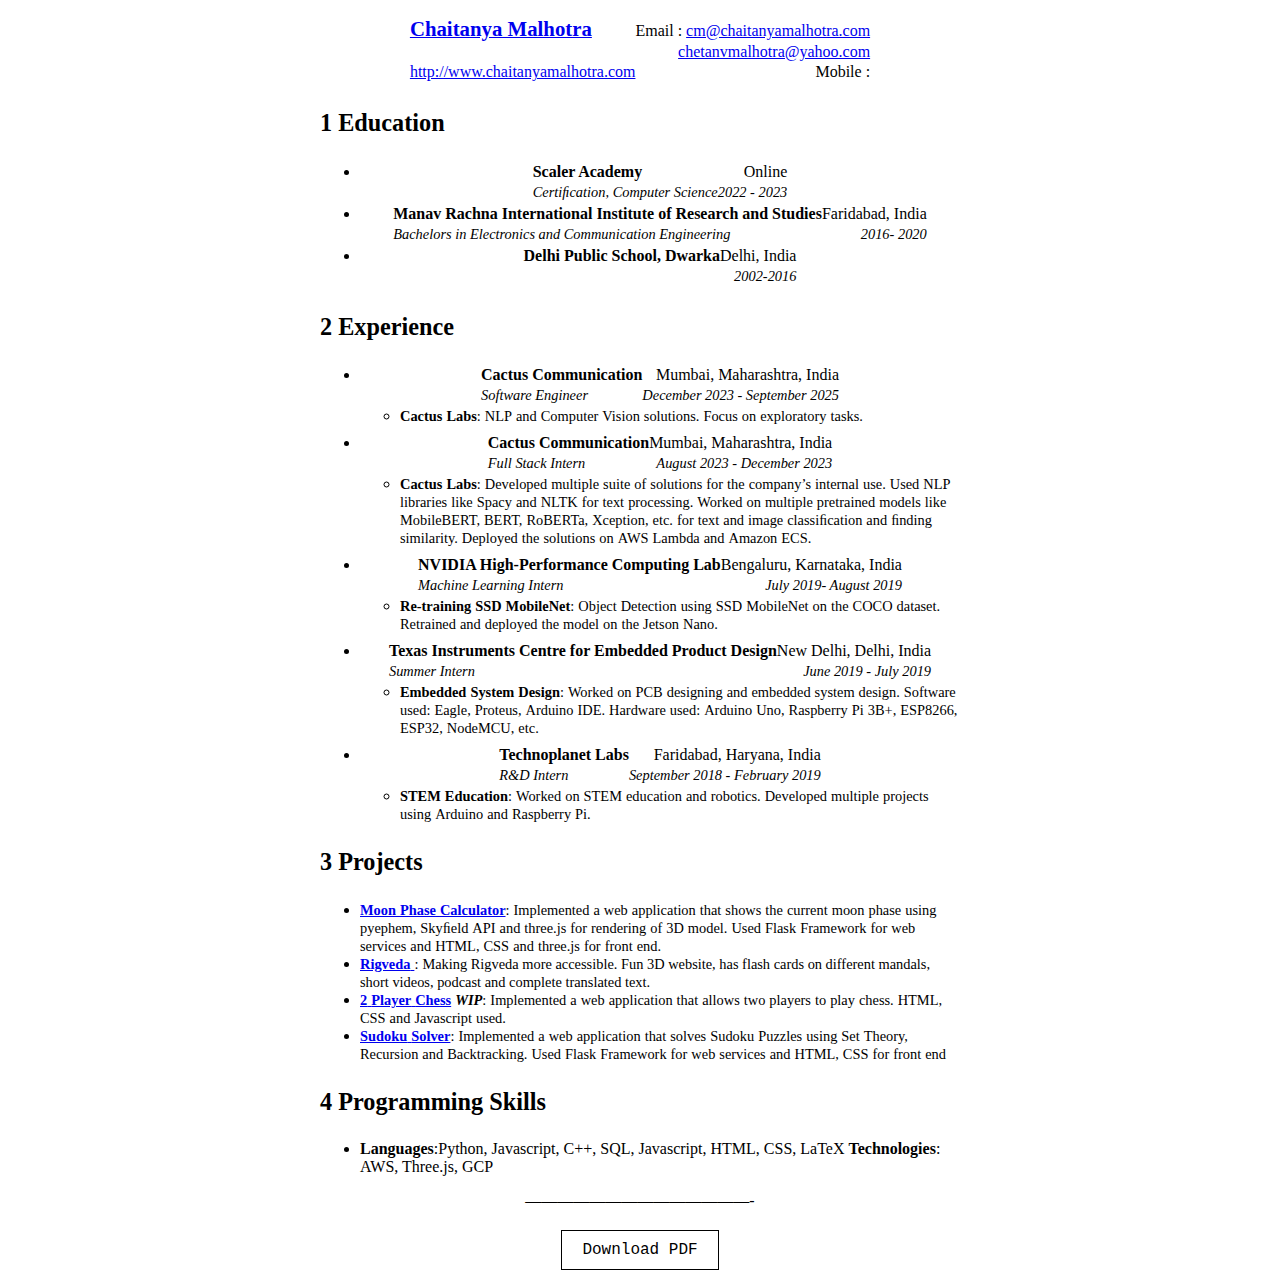
<file: index.html>
<!DOCTYPE html>
<html lang="en" xml:lang="en">
  <head>
    <title>Chaitanya Malhotra</title>
    <meta charset="utf-8" />
    <meta name="generator" content="TeX4ht (https://tug.org/tex4ht/)" />
    <meta name="viewport" content="width=device-width,initial-scale=1" />
    <style>
      /* body {
        display: flex;
        flex-direction: column;
        align-items: center;
        justify-content: center;
        height: 100vh;
        margin: 0;
        padding: 0;
        box-sizing: border-box;
      }

      @media (max-width: 600px) {
        body {
          align-items: flex-start;
          padding-top: 20px;
        }
      } */
      .button-container {
        display: flex;
        justify-content: center;
        margin-top: 20px;
      }

      .download-button {
        font-family: "Courier New", monospace; /* Retro, typewriter-like font */

        background-color: #ffffff; /* White background */
        border: 1px solid #000000; /* Black border */
        color: #000000; /* Black text */
        padding: 10px 20px; /* Some padding */
        text-align: center; /* Centered text */
        text-decoration: none; /* Remove underline */
        font-size: 16px;
        cursor: pointer; /* Mouse pointer on hover */
        transition-duration: 0.4s; /* Transition effects */
      }

      .download-button:hover {
        background-color: #000000; /* Black background on hover */
        color: #ffffff; /* White text on hover */
        border: 1px dashed #ffffff; /* Black border */
        filter: drop-shadow(rgb(166, 255, 0) 1rem 1rem 20px);
      }
      .cmex-10 {
        font-size: 90%;
      }
      .cmr-10 {
        font-size: 90%;
      }
      .cmr-10x-x-109 {
      }
      .cmbx-10x-x-109 {
        font-weight: bold;
      }
      .cmbx-10x-x-109 {
        font-weight: bold;
      }
      .cmbx-10x-x-109 {
        font-weight: bold;
      }
      .cmbsy-10x-x-109 {
        font-weight: bold;
      }
      .cmbsy-10x-x-109 {
        font-weight: bold;
      }
      .cmbsy-10x-x-109 {
        font-weight: bold;
      }
      .cmbsy-8 {
        font-size: 72%;
        font-weight: bold;
      }
      .cmbsy-8 {
        font-weight: bold;
      }
      .cmbsy-8 {
        font-weight: bold;
      }
      .cmbsy-6 {
        font-size: 54%;
        font-weight: bold;
      }
      .cmbsy-6 {
        font-weight: bold;
      }
      .cmbsy-6 {
        font-weight: bold;
      }
      .cmr-8 {
        font-size: 72%;
      }
      .cmr-6 {
        font-size: 54%;
      }
      .cmmi-10x-x-109 {
        font-style: italic;
      }
      .cmmi-8 {
        font-size: 72%;
        font-style: italic;
      }
      .cmmi-6 {
        font-size: 54%;
        font-style: italic;
      }
      .cmsy-10x-x-109 {
      }
      .cmsy-8 {
        font-size: 72%;
      }
      .cmsy-6 {
        font-size: 54%;
      }
      .cmtt-10x-x-109 {
        font-family: monospace, monospace;
      }
      .cmbx-12x-x-120 {
        font-size: 130%;
        font-weight: bold;
      }
      .cmbx-12x-x-120 {
        font-weight: bold;
      }
      .cmbx-12x-x-120 {
        font-weight: bold;
      }
      .cmti-10 {
        font-size: 90%;
        font-style: italic;
      }
      .cmbx-10 {
        font-size: 90%;
        font-weight: bold;
      }
      .cmbx-10 {
        font-weight: bold;
      }
      .cmbx-10 {
        font-weight: bold;
      }
      .cmbxti-10 {
        font-size: 90%;
        font-weight: bold;
        font-style: italic;
      }
      p {
        margin-top: 0;
        margin-bottom: 0;
      }
      p.indent {
        text-indent: 0;
      }
      p + p {
        margin-top: 1em;
      }
      p + div,
      p + pre {
        margin-top: 1em;
      }
      div + p,
      pre + p {
        margin-top: 1em;
      }
      a {
        overflow-wrap: break-word;
        word-wrap: break-word;
        word-break: break-word;
        hyphens: auto;
      }
      @media print {
        div.crosslinks {
          visibility: hidden;
        }
      }
      table.tabular {
        border-collapse: collapse;
        border-spacing: 0;
      }
      a img {
        border-top: 0;
        border-left: 0;
        border-right: 0;
      }
      center {
        margin-top: 1em;
        margin-bottom: 1em;
      }
      td center {
        margin-top: 0em;
        margin-bottom: 0em;
      }
      .Canvas {
        position: relative;
      }
      math {
        text-indent: 0em;
      }
      body {
        margin: 1em auto;
        max-width: 80ch;
        padding: 0 0.62em;
      }
      h1,
      h2,
      h3,
      h4,
      h5 {
        line-height: 1.2;
      }
      @media print {
        body {
          max-width: none;
        }
      }
      .partHead,
      .likepartHead {
        font-size: 2em;
      }
      .chapterHead,
      .likechapterHead {
        font-size: 1.7411em;
      }
      .sectionHead,
      .likesectionHead {
        font-size: 1.5157em;
      }
      .subsectionHead,
      .likesubsectionHead {
        font-size: 1.3195em;
      }
      .subsubsectionHead,
      .likesubsubsectionHead {
        font-size: 1.1487em;
      }
      @media (prefers-color-scheme: dark) {
        img[src^="chaitanya_malhotra_resume"] {
          filter: invert(1);
        }
      }
      li p.indent {
        text-indent: 0em;
      }
      li p:first-child {
        margin-top: 0em;
      }
      li p:last-child,
      li div:last-child {
        margin-bottom: 0.5em;
      }
      li p:first-child {
        margin-bottom: 0;
      }
      li p ~ ul:last-child,
      li p ~ ol:last-child {
        margin-bottom: 0.5em;
      }
      .enumerate1 {
        list-style-type: decimal;
      }
      .enumerate2 {
        list-style-type: lower-alpha;
      }
      .enumerate3 {
        list-style-type: lower-roman;
      }
      .enumerate4 {
        list-style-type: upper-alpha;
      }
      div.newtheorem {
        margin-bottom: 2em;
        margin-top: 2em;
      }
      div.newtheorem .head {
        font-weight: bold;
      }
      .obeylines-h,
      .obeylines-v {
        white-space: nowrap;
      }
      div.obeylines-v p {
        margin-top: 0;
        margin-bottom: 0;
      }
      .overline {
        text-decoration: overline;
      }
      .overline img {
        border-top: 1px solid black;
      }
      td.displaylines {
        text-align: center;
        white-space: nowrap;
      }
      .centerline {
        text-align: center;
      }
      .rightline {
        text-align: right;
      }
      pre.verbatim {
        font-family: monospace, monospace;
        text-align: left;
        clear: both;
      }
      .fbox {
        padding-left: 3pt;
        padding-right: 3pt;
        text-indent: 0pt;
        border: solid black 0.4pt;
      }
      div.fbox {
        display: table;
      }
      div.center div.fbox {
        text-align: center;
        clear: both;
        padding-left: 3pt;
        padding-right: 3pt;
        text-indent: 0pt;
        border: solid black 0.4pt;
      }
      div.minipage {
        width: 100%;
      }
      div.center,
      div.center div.center {
        text-align: center;
        margin-left: 1em;
        margin-right: 1em;
      }
      div.center div {
        text-align: left;
      }
      div.flushright,
      div.flushright div.flushright {
        text-align: right;
      }
      div.flushright div {
        text-align: left;
      }
      div.flushleft {
        text-align: left;
      }
      .underline {
        text-decoration: underline;
      }
      .underline img {
        border-bottom: 1px solid black;
        margin-bottom: 1pt;
      }
      .framebox-c,
      .framebox-l,
      .framebox-r {
        padding-left: 3pt;
        padding-right: 3pt;
        text-indent: 0pt;
        border: solid black 0.4pt;
      }
      .framebox-c {
        text-align: center;
      }
      .framebox-l {
        text-align: left;
      }
      .framebox-r {
        text-align: right;
      }
      span.thank-mark {
        vertical-align: super;
      }
      span.footnote-mark sup.textsuperscript,
      span.footnote-mark a sup.textsuperscript {
        font-size: 80%;
      }
      div.tabular,
      div.center div.tabular {
        text-align: center;
        margin-top: 0.5em;
        margin-bottom: 0.5em;
      }
      table.tabular td p {
        margin-top: 0em;
      }
      table.tabular {
        margin-left: auto;
        margin-right: auto;
      }
      td p:first-child {
        margin-top: 0em;
      }
      td p:last-child {
        margin-bottom: 0em;
      }
      div.td00 {
        margin-left: 0pt;
        margin-right: 0pt;
      }
      div.td01 {
        margin-left: 0pt;
        margin-right: 5pt;
      }
      div.td10 {
        margin-left: 5pt;
        margin-right: 0pt;
      }
      div.td11 {
        margin-left: 5pt;
        margin-right: 5pt;
      }
      table[rules] {
        border-left: solid black 0.4pt;
        border-right: solid black 0.4pt;
      }
      td.td00 {
        padding-left: 0pt;
        padding-right: 0pt;
      }
      td.td01 {
        padding-left: 0pt;
        padding-right: 5pt;
      }
      td.td10 {
        padding-left: 5pt;
        padding-right: 0pt;
      }
      td.td11 {
        padding-left: 5pt;
        padding-right: 5pt;
      }
      table[rules] {
        border-left: solid black 0.4pt;
        border-right: solid black 0.4pt;
      }
      .hline hr,
      .cline hr {
        height: 0px;
        margin: 0px;
      }
      .hline td,
      .cline td {
        padding: 0;
      }
      .hline hr,
      .cline hr {
        border: none;
        border-top: 1px solid black;
      }
      .hline {
        border-top: 1px solid black;
      }
      .hline + .vspace:last-child {
        display: none;
      }
      .hline:first-child {
        border-bottom: 1px solid black;
        border-top: none;
      }
      .tabbing-right {
        text-align: right;
      }
      div.float,
      div.figure {
        margin-left: auto;
        margin-right: auto;
      }
      div.float img {
        text-align: center;
      }
      div.figure img {
        text-align: center;
      }
      .marginpar,
      .reversemarginpar {
        width: 20%;
        float: right;
        text-align: left;
        margin-left: auto;
        margin-top: 0.5em;
        font-size: 85%;
        text-decoration: underline;
      }
      .marginpar p,
      .reversemarginpar p {
        margin-top: 0.4em;
        margin-bottom: 0.4em;
      }
      .reversemarginpar {
        float: left;
      }
      .equation td {
        text-align: center;
        vertical-align: middle;
      }
      td.eq-no {
        width: 5%;
      }
      table.equation {
        width: 100%;
      }
      div.math-display,
      div.par-math-display {
        text-align: center;
      }
      .array-hline,
      .array-cline {
        border-top: 1px solid black;
        height: 0px;
      }
      .array-hline + .array-vspace:last-child {
        display: none;
      }
      .hline-mtd,
      .array-hline td {
        display: none;
      }
      .array-hline + .array-row:last-child {
        display: none;
      }
      .array-hline:first-child {
        border-bottom: 1px solid black;
        border-top: none;
      }
      math .texttt {
        font-family: monospace;
      }
      math .textit {
        font-style: italic;
      }
      math .textsl {
        font-style: oblique;
      }
      math .textsf {
        font-family: sans-serif;
      }
      math .textbf {
        font-weight: bold;
      }
      mo.MathClass-op + mi {
        margin-left: 0.3em;
      }
      mi + mo.MathClass-op {
        margin-left: 0.3em;
      }
      math mstyle[mathvariant="bold"] {
        font-weight: bold;
        font-style: normal;
      }
      math mstyle[mathvariant="normal"] {
        font-weight: normal;
        font-style: normal;
      }
      .partToc a,
      .partToc,
      .likepartToc a,
      .likepartToc {
        line-height: 200%;
        font-weight: bold;
        font-size: 110%;
      }
      .index-item,
      .index-subitem,
      .index-subsubitem {
        display: block;
      }
      div.caption {
        text-indent: -2em;
        margin-left: 3em;
        margin-right: 1em;
        text-align: left;
      }
      div.caption span.id {
        font-weight: bold;
        white-space: nowrap;
      }
      h1.partHead {
        text-align: center;
      }
      p.bibitem {
        text-indent: -2em;
        margin-left: 2em;
        margin-top: 0.6em;
        margin-bottom: 0.6em;
      }
      p.bibitem-p {
        text-indent: 0em;
        margin-left: 2em;
        margin-top: 0.6em;
        margin-bottom: 0.6em;
      }
      .subsubsectionHead,
      .likesubsubsectionHead {
        font-size: 1em;
      }
      .paragraphHead,
      .likeparagraphHead {
        margin-top: 2em;
        font-weight: bold;
      }
      .subparagraphHead,
      .likesubparagraphHead {
        font-weight: bold;
      }
      .verse {
        white-space: nowrap;
        margin-left: 2em;
      }
      div.maketitle {
        text-align: center;
      }
      h2.titleHead {
        text-align: center;
      }
      div.maketitle {
        margin-bottom: 2em;
      }
      div.author,
      div.date {
        text-align: center;
      }
      div.thanks {
        text-align: left;
        margin-left: 10%;
        font-size: 85%;
        font-style: italic;
      }
      div.author {
        white-space: nowrap;
      }
      div.abstract p {
        margin-left: 5%;
        margin-right: 5%;
      }
      div.abstract {
        width: 100%;
      }
      .abstracttitle {
        text-align: center;
        margin-bottom: 1em;
      }
      .subsectionToc,
      .likesubsectionToc {
        margin-left: 1em;
      }
      .subsubsectionToc,
      .likesubsubsectionToc {
        margin-left: 2em;
      }
      .paragraphToc,
      .likeparagraphToc {
        margin-left: 3em;
      }
      .subparagraphToc,
      .likesubparagraphToc {
        margin-left: 4em;
      }
      figure.float,
      div.figure {
        margin-left: auto;
        margin-right: auto;
      }
      figure.figure {
        text-align: center;
      }
      figcaption.caption {
        text-indent: -2em;
        margin-left: 3em;
        margin-right: 1em;
        text-align: center;
      }
      figcaption.caption span.id {
        font-weight: bold;
        white-space: nowrap;
      }
      p + figcaption,
      img + figcaption {
        margin-top: 1em;
      }
      .abstract {
        margin: 1em;
      }
      div.verbatiminput {
        font-family: monospace, monospace;
        white-space: nowrap;
      }
      dl.enumerate-enumitem {
        display: grid;
        grid-template-columns: 3ch 1fr;
        align-items: top;
        row-gap: 1ch;
      }
      div.tabular,
      div.center div.tabular {
        text-align: center;
        margin-top: 0.5em;
        margin-bottom: 0.5em;
      }
      table.tabular td p {
        margin-top: 0em;
      }
      table.tabular {
        margin-left: auto;
        margin-right: auto;
      }
      td p:first-child {
        margin-top: 0em;
      }
      td p:last-child {
        margin-bottom: 0em;
      }
      div.td00 {
        margin-left: 0pt;
        margin-right: 0pt;
      }
      div.td01 {
        margin-left: 0pt;
        margin-right: 5pt;
      }
      div.td10 {
        margin-left: 5pt;
        margin-right: 0pt;
      }
      div.td11 {
        margin-left: 5pt;
        margin-right: 5pt;
      }
      table[rules] {
        border-left: solid black 0.4pt;
        border-right: solid black 0.4pt;
      }
      td.td00 {
        padding-left: 0pt;
        padding-right: 0pt;
      }
      td.td01 {
        padding-left: 0pt;
        padding-right: 5pt;
      }
      td.td10 {
        padding-left: 5pt;
        padding-right: 0pt;
      }
      td.td11 {
        padding-left: 5pt;
        padding-right: 5pt;
      }
      table[rules] {
        border-left: solid black 0.4pt;
        border-right: solid black 0.4pt;
      }
      .hline hr,
      .cline hr {
        height: 0px;
        margin: 0px;
      }
      .hline td,
      .cline td {
        padding: 0;
      }
      .hline hr,
      .cline hr {
        border: none;
        border-top: 1px solid black;
      }
      .hline {
        border-top: 1px solid black;
      }
      .hline + .vspace:last-child {
        display: none;
      }
      .hline:first-child {
        border-bottom: 1px solid black;
        border-top: none;
      }
    </style>
    <meta name="src" content="chaitanya_malhotra_resume.tex" />
  </head>
  <body>
    <!--l. 95-->
    <p class="noindent"></p>
    <table id="TBL-1" class="tabular">
      <colgroup id="TBL-1-1g">
        <col id="TBL-1-1" />
        <col id="TBL-1-2" />
      </colgroup>
      <tr style="vertical-align: baseline" id="TBL-1-1-">
        <td
          style="text-align: left; white-space: nowrap"
          id="TBL-1-1-1"
          class="td10"
        >
          <a href="http://chaitanyamalhotra.com/"
            ><span class="cmbx-12x-x-120">Chaitanya Malhotra</span></a
          >
        </td>
        <td
          style="text-align: right; white-space: nowrap"
          id="TBL-1-1-2"
          class="td01"
        >
          Email :
          <a href="mailto:cm@chaitanyamalhotra.com">cm@chaitanyamalhotra.com</a>
        </td>
      </tr>
      <tr style="vertical-align: baseline" id="TBL-1-2-">
        <td
          style="text-align: left; white-space: nowrap"
          id="TBL-1-2-1"
          class="td10"
        ></td>
        <td
          style="text-align: right; white-space: nowrap"
          id="TBL-1-2-2"
          class="td01"
        >
          <a href="mailto:chetanvmalhotra@yahoo.com"
            >chetanvmalhotra@yahoo.com</a
          >
        </td>
      </tr>
      <tr style="vertical-align: baseline" id="TBL-1-3-">
        <td
          style="text-align: left; white-space: nowrap"
          id="TBL-1-3-1"
          class="td10"
        >
          <a href="http://chaitanyamalhotra.com/"
            >http://www.chaitanyamalhotra.com</a
          >
        </td>
        <td
          style="text-align: right; white-space: nowrap"
          id="TBL-1-3-2"
          class="td01"
        >
          Mobile : <a></a>
        </td>
      </tr>
      <tr style="vertical-align: baseline" id="TBL-1-4-">
        <td
          style="text-align: left; white-space: nowrap"
          id="TBL-1-4-1"
          class="td10"
        ></td>
      </tr>
    </table>
    <h3 class="sectionHead">
      <span class="titlemark">1 </span> <a id="x1-10001"></a>Education
    </h3>
    <ul class="itemize1">
      <li class="itemize">
        <!--l. 105-->
        <p class="noindent"></p>
        <table id="TBL-2" class="tabular">
          <colgroup id="TBL-2-1g">
            <col id="TBL-2-1" />
            <col id="TBL-2-2" />
          </colgroup>
          <tr style="vertical-align: baseline" id="TBL-2-1-">
            <td
              style="text-align: left; white-space: nowrap"
              id="TBL-2-1-1"
              class="td10"
            >
              <span class="cmbx-10x-x-109">Scaler Academy </span>
            </td>
            <td
              style="text-align: right; white-space: nowrap"
              id="TBL-2-1-2"
              class="td01"
            >
              Online
            </td>
          </tr>
          <tr style="vertical-align: baseline" id="TBL-2-2-">
            <td
              style="text-align: left; white-space: nowrap"
              id="TBL-2-2-1"
              class="td10"
            >
              <span class="cmti-10">Certiﬁcation, Computer Science</span>
            </td>
            <td
              style="text-align: right; white-space: nowrap"
              id="TBL-2-2-2"
              class="td01"
            >
              <span class="cmti-10">2022 - 2023</span>
            </td>
          </tr>
          <tr style="vertical-align: baseline" id="TBL-2-3-">
            <td
              style="text-align: left; white-space: nowrap"
              id="TBL-2-3-1"
              class="td10"
            ></td>
          </tr>
        </table>
      </li>
      <li class="itemize">
        <!--l. 108-->
        <p class="noindent"></p>
        <table id="TBL-3" class="tabular">
          <colgroup id="TBL-3-1g">
            <col id="TBL-3-1" />
            <col id="TBL-3-2" />
          </colgroup>
          <tr style="vertical-align: baseline" id="TBL-3-1-">
            <td
              style="text-align: left; white-space: nowrap"
              id="TBL-3-1-1"
              class="td10"
            >
              <span class="cmbx-10x-x-109"
                >Manav Rachna International Institute of Research and
                Studies</span
              >
            </td>
            <td
              style="text-align: right; white-space: nowrap"
              id="TBL-3-1-2"
              class="td01"
            >
              Faridabad, India
            </td>
          </tr>
          <tr style="vertical-align: baseline" id="TBL-3-2-">
            <td
              style="text-align: left; white-space: nowrap"
              id="TBL-3-2-1"
              class="td10"
            >
              <span class="cmti-10"
                >Bachelors in Electronics and Communication Engineering
              </span>
            </td>
            <td
              style="text-align: right; white-space: nowrap"
              id="TBL-3-2-2"
              class="td01"
            >
              <span class="cmti-10">2016- 2020</span>
            </td>
          </tr>
          <tr style="vertical-align: baseline" id="TBL-3-3-">
            <td
              style="text-align: left; white-space: nowrap"
              id="TBL-3-3-1"
              class="td10"
            ></td>
          </tr>
        </table>
      </li>
      <li class="itemize">
        <!--l. 110-->
        <p class="noindent"></p>
        <table id="TBL-4" class="tabular">
          <colgroup id="TBL-4-1g">
            <col id="TBL-4-1" />
            <col id="TBL-4-2" />
          </colgroup>
          <tr style="vertical-align: baseline" id="TBL-4-1-">
            <td
              style="text-align: left; white-space: nowrap"
              id="TBL-4-1-1"
              class="td10"
            >
              <span class="cmbx-10x-x-109">Delhi Public School, Dwarka</span>
            </td>
            <td
              style="text-align: right; white-space: nowrap"
              id="TBL-4-1-2"
              class="td01"
            >
              Delhi, India
            </td>
          </tr>
          <tr style="vertical-align: baseline" id="TBL-4-2-">
            <td
              style="text-align: left; white-space: nowrap"
              id="TBL-4-2-1"
              class="td10"
            ></td>
            <td
              style="text-align: right; white-space: nowrap"
              id="TBL-4-2-2"
              class="td01"
            >
              <span class="cmti-10">2002-2016</span>
            </td>
          </tr>
          <tr style="vertical-align: baseline" id="TBL-4-3-">
            <td
              style="text-align: left; white-space: nowrap"
              id="TBL-4-3-1"
              class="td10"
            ></td>
          </tr>
        </table>
      </li>
    </ul>
    <!--l. 114-->
    <p class="noindent"></p>
    <h3 class="sectionHead">
      <span class="titlemark">2 </span> <a id="x1-20002"></a>Experience
    </h3>
    <ul class="itemize1">
      <li class="itemize">
        <!--l. 118-->
        <p class="noindent"></p>
        <table id="TBL-5" class="tabular">
          <colgroup id="TBL-5-1g">
            <col id="TBL-5-1" />
            <col id="TBL-5-2" />
          </colgroup>
          <tr style="vertical-align: baseline" id="TBL-5-1-">
            <td
              style="text-align: left; white-space: nowrap"
              id="TBL-5-1-1"
              class="td10"
            >
              <span class="cmbx-10x-x-109">Cactus Communication</span>
            </td>
            <td
              style="text-align: right; white-space: nowrap"
              id="TBL-5-1-2"
              class="td01"
            >
              Mumbai, Maharashtra, India
            </td>
          </tr>
          <tr style="vertical-align: baseline" id="TBL-5-2-">
            <td
              style="text-align: left; white-space: nowrap"
              id="TBL-5-2-1"
              class="td10"
            >
              <span class="cmti-10">Software Engineer </span>
            </td>
            <td
              style="text-align: right; white-space: nowrap"
              id="TBL-5-2-2"
              class="td01"
            >
                <span class="cmti-10">December 2023 - September 2025</span>
            </td>
          </tr>
          <tr style="vertical-align: baseline" id="TBL-5-3-">
            <td
              style="text-align: left; white-space: nowrap"
              id="TBL-5-3-1"
              class="td10"
            ></td>
          </tr>
        </table>
        <ul class="itemize2">
          <li class="itemize">
            <!--l. 121-->
            <p class="noindent">
              <span class="cmbx-10">Cactus</span>
              <span class="cmbx-10">Labs</span><span class="cmr-10">:</span>
              <span class="cmr-10">NLP</span>
              <span class="cmr-10">and</span>
              <span class="cmr-10">Computer</span>
              <span class="cmr-10">Vision</span>
              <span class="cmr-10">solutions.</span>
              <span class="cmr-10">Focus</span>
              <span class="cmr-10">on</span>
              <span class="cmr-10">exploratory</span>
              <span class="cmr-10">tasks.</span>
            </p>
          </li>
        </ul>
      </li>
      <li class="itemize">
        <!--l. 125-->
        <p class="noindent"></p>
        <table id="TBL-6" class="tabular">
          <colgroup id="TBL-6-1g">
            <col id="TBL-6-1" />
            <col id="TBL-6-2" />
          </colgroup>
          <tr style="vertical-align: baseline" id="TBL-6-1-">
            <td
              style="text-align: left; white-space: nowrap"
              id="TBL-6-1-1"
              class="td10"
            >
              <span class="cmbx-10x-x-109">Cactus Communication</span>
            </td>
            <td
              style="text-align: right; white-space: nowrap"
              id="TBL-6-1-2"
              class="td01"
            >
              Mumbai, Maharashtra, India
            </td>
          </tr>
          <tr style="vertical-align: baseline" id="TBL-6-2-">
            <td
              style="text-align: left; white-space: nowrap"
              id="TBL-6-2-1"
              class="td10"
            >
              <span class="cmti-10">Full Stack Intern </span>
            </td>
            <td
              style="text-align: right; white-space: nowrap"
              id="TBL-6-2-2"
              class="td01"
            >
              <span class="cmti-10">August 2023 - December 2023</span>
            </td>
          </tr>
          <tr style="vertical-align: baseline" id="TBL-6-3-">
            <td
              style="text-align: left; white-space: nowrap"
              id="TBL-6-3-1"
              class="td10"
            ></td>
          </tr>
        </table>
        <ul class="itemize2">
          <li class="itemize">
            <!--l. 128-->
            <p class="noindent">
              <span class="cmbx-10">Cactus</span>
              <span class="cmbx-10">Labs</span><span class="cmr-10">:</span>
              <span class="cmr-10">Developed</span>
              <span class="cmr-10">multiple</span>
              <span class="cmr-10">suite</span>
              <span class="cmr-10">of</span>
              <span class="cmr-10">solutions</span>
              <span class="cmr-10">for</span>
              <span class="cmr-10">the</span>
              <span class="cmr-10">company’s</span>
              <span class="cmr-10">internal</span>
              <span class="cmr-10">use.</span>
              <span class="cmr-10">Used</span>
              <span class="cmr-10">NLP</span>
              <span class="cmr-10">libraries</span>
              <span class="cmr-10">like</span>
              <span class="cmr-10">Spacy</span>
              <span class="cmr-10">and</span>
              <span class="cmr-10">NLTK</span>
              <span class="cmr-10">for</span>
              <span class="cmr-10">text</span>
              <span class="cmr-10">processing.</span>
              <span class="cmr-10">Worked</span>
              <span class="cmr-10">on</span>
              <span class="cmr-10">multiple</span>
              <span class="cmr-10">pretrained</span>
              <span class="cmr-10">models</span>
              <span class="cmr-10">like</span>
              <span class="cmr-10">MobileBERT,</span>
              <span class="cmr-10">BERT,</span>
              <span class="cmr-10">RoBERTa,</span>
              <span class="cmr-10">Xception,</span>
              <span class="cmr-10">etc.</span>
              <span class="cmr-10">for</span>
              <span class="cmr-10">text</span>
              <span class="cmr-10">and</span>
              <span class="cmr-10">image</span>
              <span class="cmr-10">classiﬁcation</span>
              <span class="cmr-10">and</span>
              <span class="cmr-10">ﬁnding</span>
              <span class="cmr-10">similarity.</span>
              <span class="cmr-10">Deployed</span>
              <span class="cmr-10">the</span>
              <span class="cmr-10">solutions</span>
              <span class="cmr-10">on</span>
              <span class="cmr-10">AWS</span>
              <span class="cmr-10">Lambda</span>
              <span class="cmr-10">and</span>
              <span class="cmr-10">Amazon</span>
              <span class="cmr-10">ECS.</span>
            </p>
          </li>
        </ul>
      </li>
      <li class="itemize">
        <!--l. 127-->
        <p class="noindent"></p>
        <table id="TBL-6" class="tabular">
          <colgroup id="TBL-6-1g">
            <col id="TBL-6-1" />
            <col id="TBL-6-2" />
          </colgroup>
          <tr style="vertical-align: baseline" id="TBL-6-1-">
            <td
              style="text-align: left; white-space: nowrap"
              id="TBL-6-1-1"
              class="td10"
            >
              <span class="cmbx-10x-x-109"
                >NVIDIA High-Performance Computing Lab</span
              >
            </td>
            <td
              style="text-align: right; white-space: nowrap"
              id="TBL-6-1-2"
              class="td01"
            >
              Bengaluru, Karnataka, India
            </td>
          </tr>
          <tr style="vertical-align: baseline" id="TBL-6-2-">
            <td
              style="text-align: left; white-space: nowrap"
              id="TBL-6-2-1"
              class="td10"
            >
              <span class="cmti-10">Machine Learning Intern </span>
            </td>
            <td
              style="text-align: right; white-space: nowrap"
              id="TBL-6-2-2"
              class="td01"
            >
              <span class="cmti-10">July 2019- August 2019</span>
            </td>
          </tr>
          <tr style="vertical-align: baseline" id="TBL-6-3-">
            <td
              style="text-align: left; white-space: nowrap"
              id="TBL-6-3-1"
              class="td10"
            ></td>
          </tr>
        </table>
        <ul class="itemize2">
          <li class="itemize">
            <!--l. 130-->
            <p class="noindent">
              <span class="cmbx-10">Re-training</span>
              <span class="cmbx-10">SSD</span>
              <span class="cmbx-10">MobileNet</span
              ><span class="cmr-10">:</span>
              <span class="cmr-10">Object</span>
              <span class="cmr-10">Detection</span>
              <span class="cmr-10">using</span>
              <span class="cmr-10">SSD</span>
              <span class="cmr-10">MobileNet</span>
              <span class="cmr-10">on</span>
              <span class="cmr-10">the</span>
              <span class="cmr-10">COCO</span>
              <span class="cmr-10">dataset.</span>
              <span class="cmr-10">Retrained</span>

              <span class="cmr-10">and</span>
              <span class="cmr-10">deployed</span>
              <span class="cmr-10">the</span>
              <span class="cmr-10">model</span>
              <span class="cmr-10">on</span>
              <span class="cmr-10">the</span>
              <span class="cmr-10">Jetson</span>
              <span class="cmr-10">Nano.</span>
            </p>
          </li>
        </ul>
      </li>
      <li class="itemize">
        <!--l. 135-->
        <p class="noindent"></p>
        <table id="TBL-7" class="tabular">
          <colgroup id="TBL-7-1g">
            <col id="TBL-7-1" />
            <col id="TBL-7-2" />
          </colgroup>
          <tr style="vertical-align: baseline" id="TBL-7-1-">
            <td
              style="text-align: left; white-space: nowrap"
              id="TBL-7-1-1"
              class="td10"
            >
              <span class="cmbx-10x-x-109"
                >Texas Instruments Centre for Embedded Product Design</span
              >
            </td>
            <td
              style="text-align: right; white-space: nowrap"
              id="TBL-7-1-2"
              class="td01"
            >
              New Delhi, Delhi, India
            </td>
          </tr>
          <tr style="vertical-align: baseline" id="TBL-7-2-">
            <td
              style="text-align: left; white-space: nowrap"
              id="TBL-7-2-1"
              class="td10"
            >
              <span class="cmti-10">Summer Intern </span>
            </td>
            <td
              style="text-align: right; white-space: nowrap"
              id="TBL-7-2-2"
              class="td01"
            >
              <span class="cmti-10">June 2019 - July 2019</span>
            </td>
          </tr>
          <tr style="vertical-align: baseline" id="TBL-7-3-">
            <td
              style="text-align: left; white-space: nowrap"
              id="TBL-7-3-1"
              class="td10"
            ></td>
          </tr>
        </table>
        <ul class="itemize2">
          <li class="itemize">
            <!--l. 138-->
            <p class="noindent">
              <span class="cmbx-10">Embedded</span>
              <span class="cmbx-10">System</span>
              <span class="cmbx-10">Design</span><span class="cmr-10">:</span>
              <span class="cmr-10">Worked</span>
              <span class="cmr-10">on</span>
              <span class="cmr-10">PCB</span>
              <span class="cmr-10">designing</span>
              <span class="cmr-10">and</span>
              <span class="cmr-10">embedded</span>
              <span class="cmr-10">system</span>
              <span class="cmr-10">design.</span>
              <span class="cmr-10">Software</span>
              <span class="cmr-10">used:</span>
              <span class="cmr-10">Eagle,</span>
              <span class="cmr-10">Proteus,</span>
              <span class="cmr-10">Arduino</span>
              <span class="cmr-10">IDE.</span>
              <span class="cmr-10">Hardware</span>
              <span class="cmr-10">used:</span>
              <span class="cmr-10">Arduino</span>
              <span class="cmr-10">Uno,</span>
              <span class="cmr-10">Raspberry</span>
              <span class="cmr-10">Pi</span>
              <span class="cmr-10">3B+,</span>
              <span class="cmr-10">ESP8266,</span>
              <span class="cmr-10">ESP32,</span>
              <span class="cmr-10">NodeMCU,</span>
              <span class="cmr-10">etc.</span>
            </p>
          </li>
        </ul>
      </li>
      <li class="itemize">
        <!--l. 143-->
        <p class="noindent"></p>
        <table id="TBL-8" class="tabular">
          <colgroup id="TBL-8-1g">
            <col id="TBL-8-1" />
            <col id="TBL-8-2" />
          </colgroup>
          <tr style="vertical-align: baseline" id="TBL-8-1-">
            <td
              style="text-align: left; white-space: nowrap"
              id="TBL-8-1-1"
              class="td10"
            >
              <span class="cmbx-10x-x-109">Technoplanet Labs</span>
            </td>
            <td
              style="text-align: right; white-space: nowrap"
              id="TBL-8-1-2"
              class="td01"
            >
              Faridabad, Haryana, India
            </td>
          </tr>
          <tr style="vertical-align: baseline" id="TBL-8-2-">
            <td
              style="text-align: left; white-space: nowrap"
              id="TBL-8-2-1"
              class="td10"
            >
              <span class="cmti-10">R&#x0026;D Intern </span>
            </td>
            <td
              style="text-align: right; white-space: nowrap"
              id="TBL-8-2-2"
              class="td01"
            >
              <span class="cmti-10">September 2018 - February 2019</span>
            </td>
          </tr>
          <tr style="vertical-align: baseline" id="TBL-8-3-">
            <td
              style="text-align: left; white-space: nowrap"
              id="TBL-8-3-1"
              class="td10"
            ></td>
          </tr>
        </table>
        <ul class="itemize2">
          <li class="itemize">
            <!--l. 146-->
            <p class="noindent">
              <span class="cmbx-10">STEM</span>
              <span class="cmbx-10">Education</span
              ><span class="cmr-10">:</span>

              <span class="cmr-10">Worked</span>
              <span class="cmr-10">on</span>
              <span class="cmr-10">STEM</span>
              <span class="cmr-10">education</span>
              <span class="cmr-10">and</span>
              <span class="cmr-10">robotics.</span>
              <span class="cmr-10">Developed</span>
              <span class="cmr-10">multiple</span>
              <span class="cmr-10">projects</span>
              <span class="cmr-10">using</span>
              <span class="cmr-10">Arduino</span>
              <span class="cmr-10">and</span>
              <span class="cmr-10">Raspberry</span>
              <span class="cmr-10">Pi.</span>
            </p>
          </li>
        </ul>
      </li>
    </ul>
    <!--l. 153-->
    <p class="noindent"></p>
    <h3 class="sectionHead">
      <span class="titlemark">3 </span> <a id="x1-30003"></a>Projects
    </h3>
    <ul class="itemize1">
      <li class="itemize">
        <!--l. 158-->
        <p class="noindent">
          <a href="https://chaitanyamalhotra.com/moon"
            ><span class="cmbx-10">Moon</span>
            <span class="cmbx-10">Phase</span>
            <span class="cmbx-10">Calculator</span></a
          ><span class="cmr-10">:</span>
          <span class="cmr-10">Implemented</span>
          <span class="cmr-10">a</span>
          <span class="cmr-10">web</span>
          <span class="cmr-10">application</span>
          <span class="cmr-10">that</span>
          <span class="cmr-10">shows</span>
          <span class="cmr-10">the</span>
          <span class="cmr-10">current</span>
          <span class="cmr-10">moon</span>
          <span class="cmr-10">phase</span>
          <span class="cmr-10">using</span>
          <span class="cmr-10">pyephem,</span>
          <span class="cmr-10">Skyﬁeld</span>
          <span class="cmr-10">API</span>
          <span class="cmr-10">and</span>
          <span class="cmr-10">three.js</span>
          <span class="cmr-10">for</span>
          <span class="cmr-10">rendering</span>
          <span class="cmr-10">of</span>
          <span class="cmr-10">3D</span>
          <span class="cmr-10">model.</span>
          <span class="cmr-10">Used</span>
          <span class="cmr-10">Flask</span>
          <span class="cmr-10">Framework</span>
          <span class="cmr-10">for</span>

          <span class="cmr-10">web</span>
          <span class="cmr-10">services</span>
          <span class="cmr-10">and</span>
          <span class="cmr-10">HTML,</span>
          <span class="cmr-10">CSS</span>
          <span class="cmr-10">and</span>
          <span class="cmr-10">three.js</span>
          <span class="cmr-10">for</span>
          <span class="cmr-10">front</span>
          <span class="cmr-10">end.</span>
        </p>
        </li>
        <li class="itemize">
          <p class="noindent">
            <a href="https://chaitanyamalhotra.com/rigveda">
              <span class="cmbx-10">Rigveda</span>
            </a>
            <span class="cmr-10">:</span>
            <span class="cmr-10">Making Rigveda more accessible. Fun 3D website, has flash cards on different mandals, short videos, podcast and complete translated text.</span>
          </p>
      </li>
      <li class="itemize">
        <!--l. 161-->
        <p class="noindent">
          <a href="https://chaitanyamalhotra.com/chess"
            ><span class="cmbx-10">2</span>
            <span class="cmbx-10">Player</span>
            <span class="cmbx-10">Chess</span></a
          >
          <span class="cmbxti-10">WIP</span><span class="cmr-10">:</span>
          <span class="cmr-10">Implemented</span>
          <span class="cmr-10">a</span>
          <span class="cmr-10">web</span>
          <span class="cmr-10">application</span>
          <span class="cmr-10">that</span>
          <span class="cmr-10">allows</span>
          <span class="cmr-10">two</span>
          <span class="cmr-10">players</span>
          <span class="cmr-10">to</span>
          <span class="cmr-10">play</span>
          <span class="cmr-10">chess.</span>
          <span class="cmr-10">HTML,</span>
          <span class="cmr-10">CSS</span>
          <span class="cmr-10">and</span>
          <span class="cmr-10">Javascript</span>
          <span class="cmr-10">used.</span>
        </p>
      </li>
      <li class="itemize">
        <!--l. 165-->
        <p class="noindent">
          <a href="https://chaitanyamalhotra.com/sudoku"
            ><span class="cmbx-10">Sudoku</span>
            <span class="cmbx-10">Solver</span></a
          ><span class="cmr-10">:</span>
          <span class="cmr-10">Implemented</span>
          <span class="cmr-10">a</span>
          <span class="cmr-10">web</span>
          <span class="cmr-10">application</span>
          <span class="cmr-10">that</span>
          <span class="cmr-10">solves</span>
          <span class="cmr-10">Sudoku</span>
          <span class="cmr-10">Puzzles</span>
          <span class="cmr-10">using</span>
          <span class="cmr-10">Set</span>
          <span class="cmr-10">Theory,</span>
          <span class="cmr-10">Recursion</span>
          <span class="cmr-10">and</span>
          <span class="cmr-10">Backtracking.</span>
          <span class="cmr-10">Used</span>
          <span class="cmr-10">Flask</span>
          <span class="cmr-10">Framework</span>

          <span class="cmr-10">for</span>
          <span class="cmr-10">web</span>
          <span class="cmr-10">services</span>
          <span class="cmr-10">and</span>
          <span class="cmr-10">HTML,</span>
          <span class="cmr-10">CSS</span>
          <span class="cmr-10">for</span>
          <span class="cmr-10">front</span>
          <span class="cmr-10">end</span>
        </p>
      </li>
    </ul>
    <!--l. 170-->
    <p class="noindent"></p>
    <h3 class="sectionHead">
      <span class="titlemark">4 </span> <a id="x1-40004"></a>Programming Skills
    </h3>
    <ul class="itemize1">
      <li class="itemize">
        <!--l. 172-->
        <p class="noindent">
          <span class="cmbx-10x-x-109">Languages</span>:Python, Javascript, C++,
          SQL, Javascript, HTML, CSS, LaTeX
          <span class="cmbx-10x-x-109">Technologies</span>: AWS, Three.js, GCP
        </p>
      </li>
    </ul>
    <!--l. 179-->
    <p class="noindent" style="text-align: center">——————————————-</p>
    <div class="button-container">
      <a href="chaitanya_malhotra_resume.pdf" download>
        <button class="download-button">Download PDF</button>
      </a>
    </div>
  </body>
</html>
</file>
